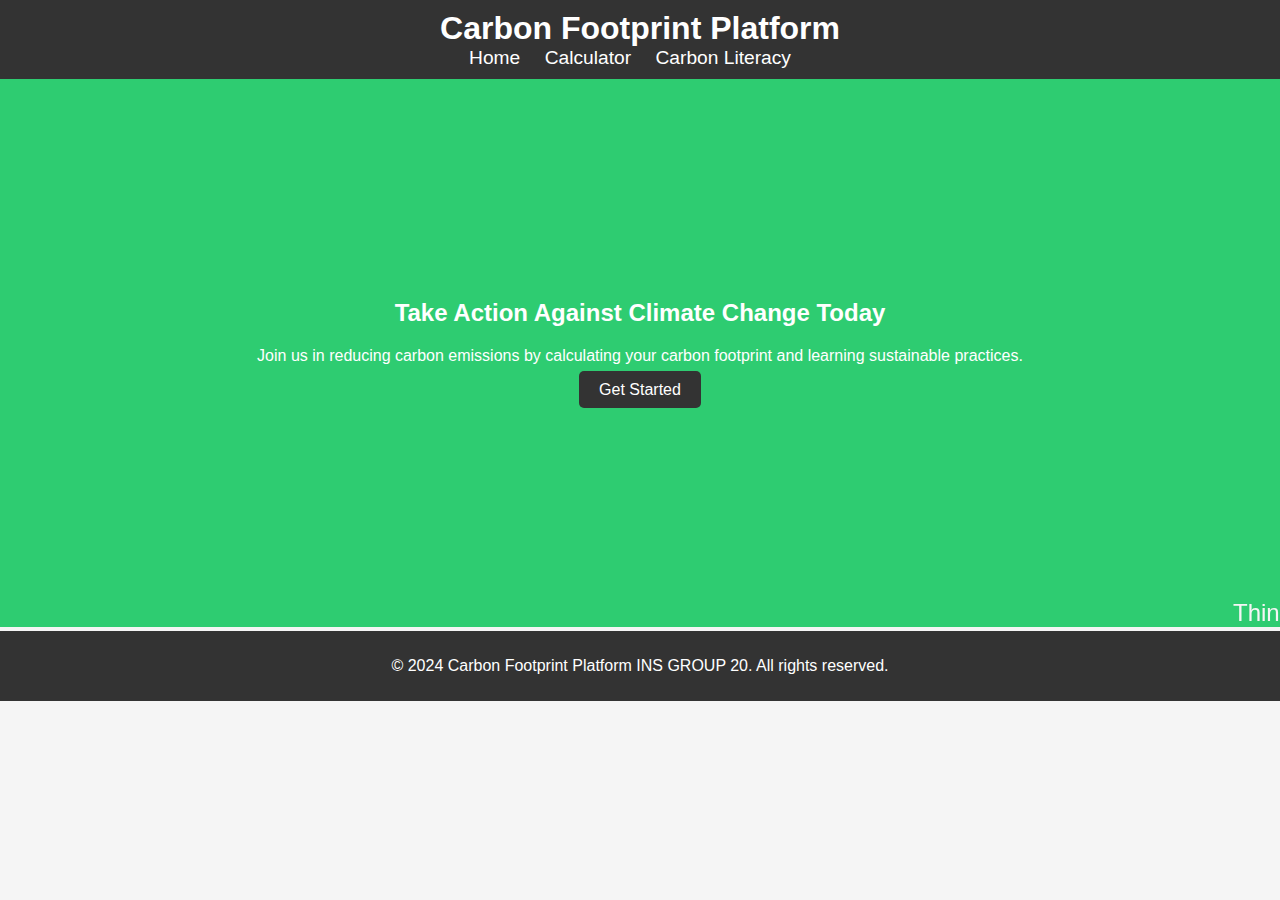
<file: index.html>
<!DOCTYPE html>
<html lang="en">
<head>
    <meta charset="UTF-8">
    <meta name="viewport" content="width=device-width, initial-scale=1.0">
    <title>Carbon Footprint Platform</title>
    <link rel="stylesheet" href="./css/style.css">
    <script src="/script.js"></script>
</head>
<body>
    
    <header>
        <h1>Carbon Footprint Platform</h1>
        <nav>
            <ul>
                <li><a href="./index.html">Home</a></li>
                <li><a href="./caculator.html">Calculator</a></li>
                <li><a href="./litracy.html">Carbon Literacy</a></li>
                <!-- <li><a href="/register">Register</a></li> -->
            </ul>
        </nav>
    </header>
    
    <section class="hero">
        <h2>Take Action Against Climate Change Today</h2>
        <p>Join us in reducing carbon emissions by calculating your carbon footprint and learning sustainable practices.</p>
        <a href="./caculator.html" class="cta-button">Get Started</a>
    </section>
    <marquee behavior="left" direction="left">Think green! Think green!! Think green!!!</marquee>
    <footer>
        <p>&copy; 2024 Carbon Footprint Platform INS GROUP 20. All rights reserved.</p>
    </footer>
</body>
</html>
</file>
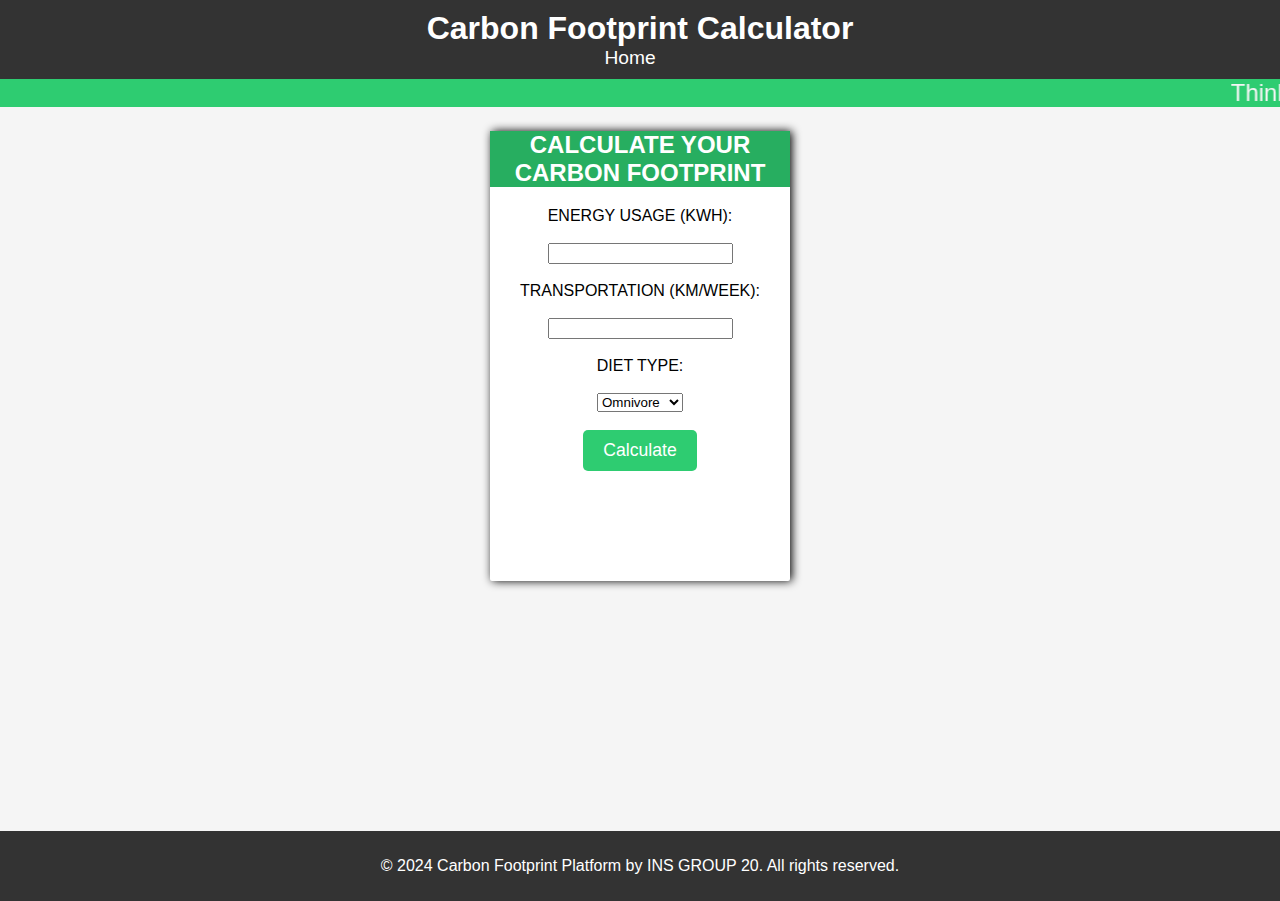
<file: caculator.html>
<!DOCTYPE html>
<html lang="en">
<head>
    <meta charset="UTF-8">
    <meta name="viewport" content="width=device-width, initial-scale=1.0">
    <title>Carbon Footprint Calculator</title>
    <link rel="stylesheet" href="./css/style.css">
    <script src="/script.js"></script>
</head>
<body>
    <header>
        <h1>Carbon Footprint Calculator</h1>
        <nav>
            <ul>
                <li><a href="./index.html">Home</a></li>
                <!-- <li><a href="/dashboard">Dashboard</a></li> -->
            </ul>
        </nav>
    </header>
    <marquee behavior="left" direction="left">Think green! Think green!! Think green!!!</marquee>
    <section class="calculator">
        <h2 class="myh">Calculate Your Carbon Footprint</h2>
        <form id="footprint-form">
            <label for="energy">Energy Usage (kWh):</label>
            <br><br>
            <input type="number" id="energy" name="energy" required><br><br>

            <label for="transport">Transportation (km/week):</label>
            <br><br>
            <input type="number" id="transport" name="transport" required>
            <br><br>

            <label for="diet">Diet Type:</label>
            <br><br>
            <select id="diet" name="diet">
                <option value="omnivore">Omnivore</option>
                <option value="vegetarian">Vegetarian</option>
                <option value="vegan">Vegan</option>
            </select><br><br>

            <button type="submit">Calculate</button>
        </form>
        <p id="result"></p>
    </section>
    <footer class="ft">
        <p>&copy; 2024 Carbon Footprint Platform by INS GROUP 20. All rights reserved.</p>
    </footer>

    <script src="script.js"></script>
</body>
</html>
</file>
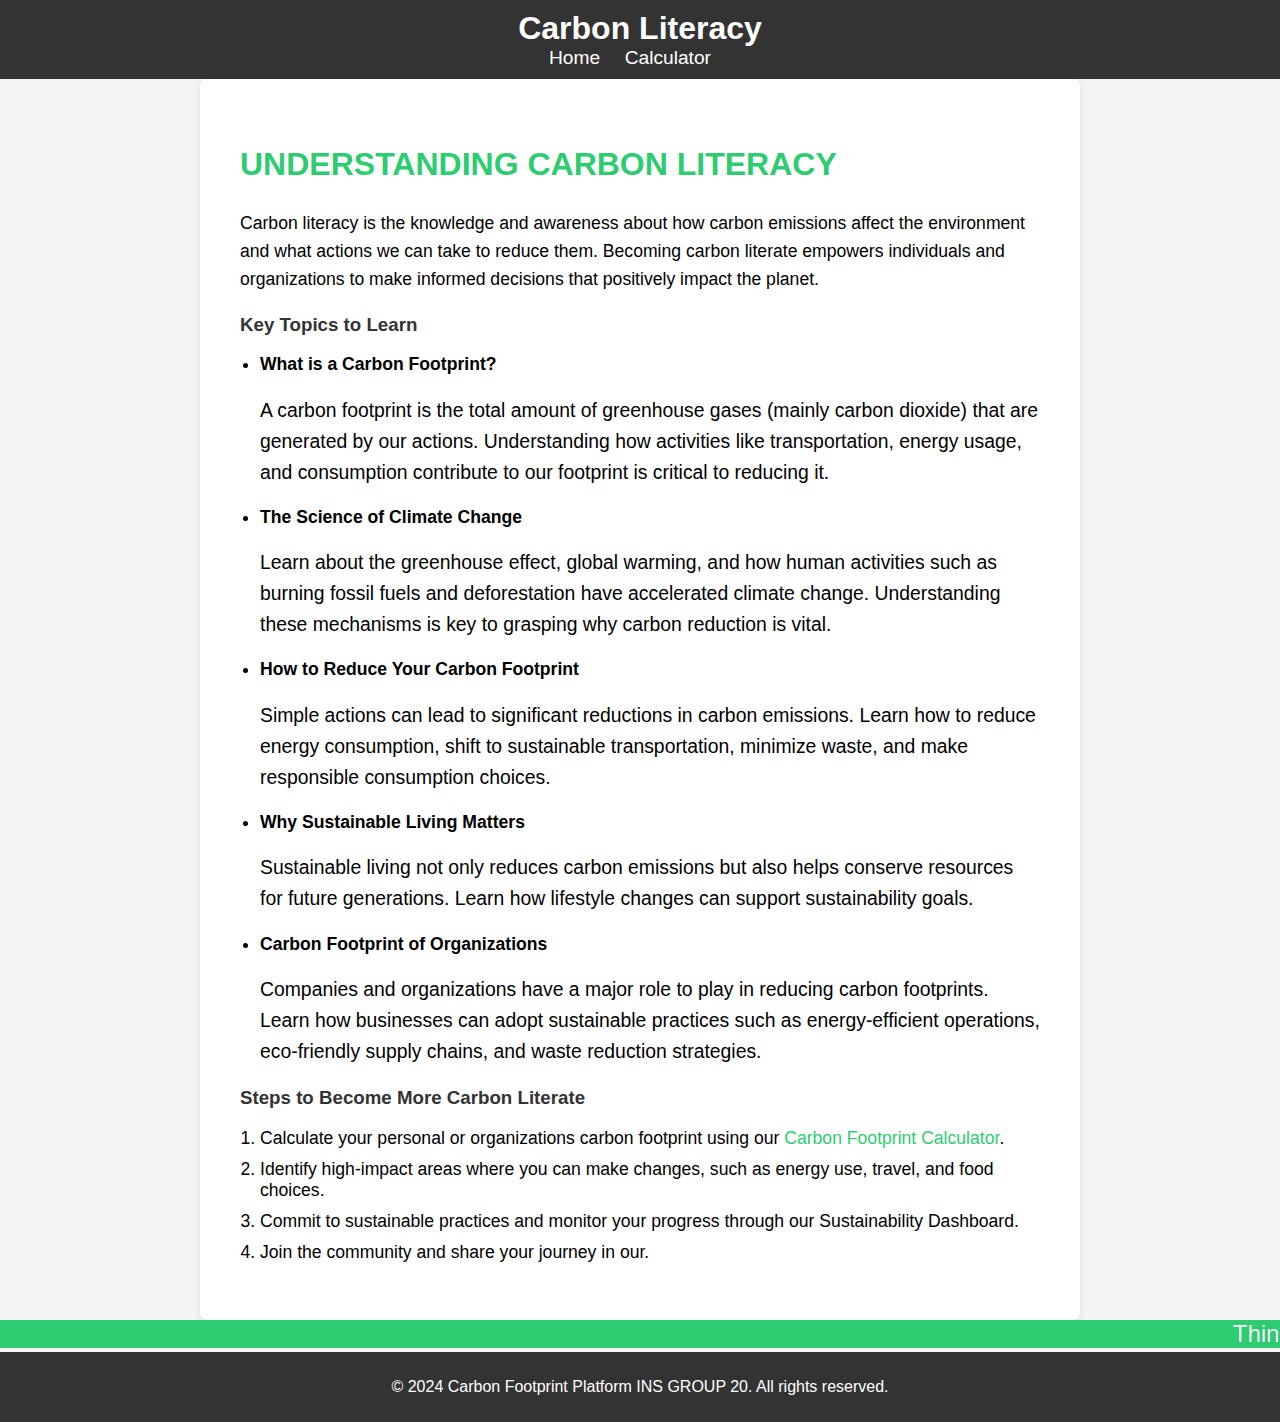
<file: litracy.html>
<!DOCTYPE html>
<html lang="en">
<head>
    <meta charset="UTF-8">
    <meta name="viewport" content="width=device-width, initial-scale=1.0">
    <title>Carbon Literacy</title>
    <link rel="stylesheet" href="./css/style.css">
</head>
<body>
    <header>
        <h1>Carbon Literacy</h1>
        <nav>
            <ul>
                <li><a href="./index.html">Home</a></li>
                <li><a href="./caculator.html">Calculator</a></li>
                <!-- <li><a href="/dashboard">Dashboard</a></li> -->
            </ul>
        </nav>
    </header>

    <section class="content">
        <h2 class="carbonhead">Understanding Carbon Literacy</h2>
        <p>Carbon literacy is the knowledge and awareness about how carbon emissions affect the environment and what actions we can take to reduce them. Becoming carbon literate empowers individuals and organizations to make informed decisions that positively impact the planet.</p>

        <h3>Key Topics to Learn</h3>
        <ul>
         <li><strong>What is a Carbon Footprint?</strong></li>
            <p>A carbon footprint is the total amount of greenhouse gases (mainly carbon dioxide) that are generated by our actions. Understanding how activities like transportation, energy usage, and consumption contribute to our footprint is critical to reducing it.</p>
            
            <li><strong>The Science of Climate Change</strong></li>
            <p>Learn about the greenhouse effect, global warming, and how human activities such as burning fossil fuels and deforestation have accelerated climate change. Understanding these mechanisms is key to grasping why carbon reduction is vital.</p>
            
            <li><strong>How to Reduce Your Carbon Footprint</strong></li>
            <p>Simple actions can lead to significant reductions in carbon emissions. Learn how to reduce energy consumption, shift to sustainable transportation, minimize waste, and make responsible consumption choices.</p>

            <li><strong>Why Sustainable Living Matters</strong></li>
            <p>Sustainable living not only reduces carbon emissions but also helps conserve resources for future generations. Learn how lifestyle changes can support sustainability goals.</p>

            <li><strong>Carbon Footprint of Organizations</strong></li>
            <p>Companies and organizations have a major role to play in reducing carbon footprints. Learn how businesses can adopt sustainable practices such as energy-efficient operations, eco-friendly supply chains, and waste reduction strategies.</p>
        </ul>

        <h3>Steps to Become More Carbon Literate</h3>
        <ol>
            <li>Calculate your personal or organizations carbon footprint using our <a href="./caculator.html">Carbon Footprint Calculator</a>.</li>
            <li>Identify high-impact areas where you can make changes, such as energy use, travel, and food choices.</li>
            <li>Commit to sustainable practices and monitor your progress through our Sustainability Dashboard</a>.</li>
            <li>Join the community and share your journey in our.</li>
        </ol>
    </section>
    <marquee behavior="left" direction="left">Think green! Think green!! Think green!!!</marquee>
    <footer>
        <p>&copy; 2024 Carbon Footprint Platform INS GROUP 20. All rights reserved.</p>
    </footer>
</body>
</html>
</file>
<file: css/style.css>
body {
    font-family: Arial, sans-serif;
    margin: 0;
    padding: 0;
    background-color: #f5f5f5;
}

header {
    background-color: #333;
    color: #fff;
    padding: 10px 0;
    text-align: center;
    position: static;
}

header h1 {
    margin: 0;
}

nav ul {
    list-style: none;
    margin: 0;
    padding: 0;
}

nav ul li {
    display: inline;
    margin-right: 20px;
}

nav ul li a {
    color: #fff;
    text-decoration: none;
}

.hero {
    text-align: center;
    padding: 200px;
    background-color: #2ecc71;
    color: white;
}

.cta-button {
    background-color: #333;
    color: white;
    padding: 10px 20px;
    text-decoration: none;
    border-radius: 5px;
}

.cta-button:hover {
    background-color: #555;
}

footer {
    text-align: center;
    padding: 10px;
    background-color: #333;
    color: #fff;
    position: static;
}



/* FOR LITRACY.HTML */
 
nav ul {
    list-style: none;
    margin: 0;
    padding: 0;
}

nav ul li {
    display: inline;
    margin-right: 20px;
}

nav ul li a {
    color: white;
    text-decoration: none;
    font-size: 1.2em;
}

nav ul li a:hover {
    text-decoration: underline;
}

.content {
    padding: 40px;
    max-width: 800px;
    margin: 0 auto;
    background-color: white;
    border-radius: 8px;
    box-shadow: 0 2px 10px rgba(0, 0, 0, 0.1);
}

.content h2 {
    color: #2ecc71;
    font-size: 2em;
}

.content p {
    font-size: 1.1em;
    line-height: 1.6;
}

.content h3 {
    color: #333;
    margin-top: 20px;
}

.content ul, .content ol {
    padding-left: 20px;
    font-size: 1.1em;
}

.content ul li, .content ol li {
    margin-bottom: 10px;
}

.content a {
    color: #2ecc71;
    text-decoration: none;
}

.content a:hover {
    text-decoration: underline;
}


/* Button styles */
button {
    background-color: #2ecc71;
    border: none;
    color: white;
    padding: 10px 20px;
    text-align: center;
    text-decoration: none;
    display: inline-block;
    font-size: 1.1em;
    border-radius: 5px;
    cursor: pointer;
}

button:hover {
    background-color: #27ae60;
}

/* Responsive design
@media (max-width: 768px) {
    header h1 {
        font-size: 2em;
    }

    nav ul li {
        display: block;
        margin-bottom: 10px;
    }

    .content {
        padding: 20px;
    } */
}

 
    /* Responsive design for mobile devices */
@media (max-width: 480px) {
    header {
        padding: 10px;
    }

    header h1 {
        font-size: 1.8em;
    }

    nav ul li {
        display: block;
        margin: 5px 0;
    }

    nav ul li a {
        font-size: 1em;
    }

    .content {
        padding: 15px;
    }

    .content h2 {
        font-size: 1.5em;
    }

    .content p {
        font-size: 1em;
    }

    button {
        font-size: 1em;
        padding: 8px 15px;
    }

    footer {
        padding: 10px;
    }
}

 .calculator{
     /* border: 2px solid red;  */
    text-align: center;
    height: 450px;
    background-color:#fff;
    box-shadow: 2px 0px 10px black;
    width: 300px;
    margin: auto; 
    text-transform: uppercase;
    /* background-color: #27ae60; */
    border-radius: 2px 2px 2px 2px;
}
.ft{
    margin-top: 250px;
}
 
 .myh{
      background-color: #27ae60; 
      color: #fff;
 }
 .carbonhead{
    text-transform: uppercase;
 }

  /* marq */
  marquee{
    background-color: #2ecc71;
    color: #f5f5f5;
    font-size: x-large;
    font-family: Arial, sans-serif;
    font-weight: 1em;
  }
</file>
